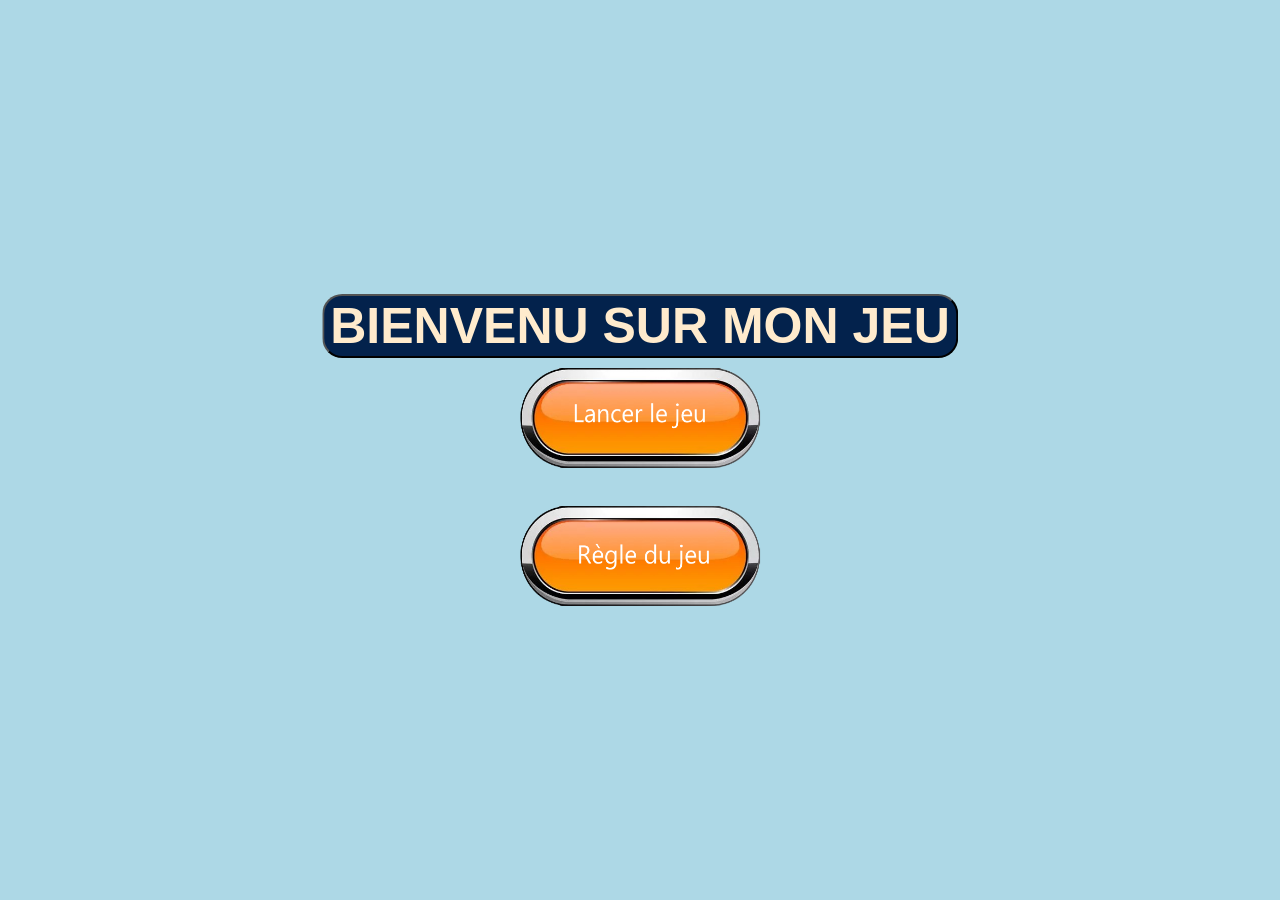
<file: index.html>
<html>
<head>
<link rel="stylesheet" href="style.css">
    <title>cliqueur</title>
</head>
<body>
   <div class="conteneur">
   <button class="titre">BIENVENU SUR MON JEU</button>
	<button onclick="window.location.href='jeu.html'" class="lancer">
   <img src="bouton_lancerLeJeu.png" height ="100" width="240" />
   </button>
   <br>
   <button onclick="window.location.href='regle_du_jeu.html'" class="regle-jeu">
   <img src="bouton_regle_du_jeu.png" height ="100" width="240" />
   </button>
   </div>
</body>
</html>
</file>
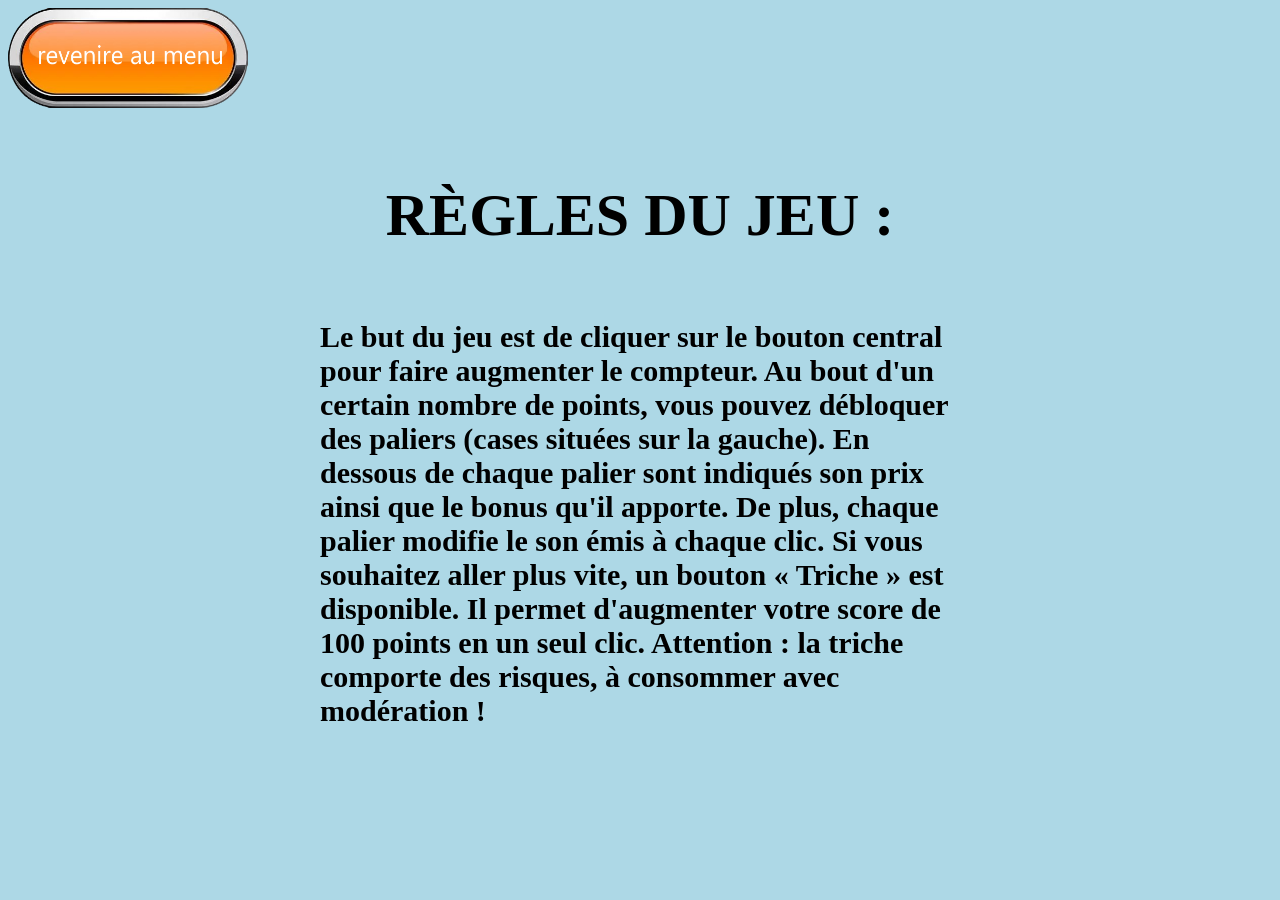
<file: regle_du_jeu.html>
<html>
<head>
<link rel="stylesheet" href="style_jeu.css">
<script src="script.js" defer></script>
    <title>règle du jeu</title>
</head>
<body>
    <div class="regle_text">
    <h1>RÈGLES DU JEU :</h1>

    <h3>
Le but du jeu est de cliquer sur le bouton central pour faire augmenter le compteur.

Au bout d'un certain nombre de points, vous pouvez débloquer des paliers (cases situées sur la gauche). En dessous de chaque palier sont indiqués son prix ainsi que le bonus qu'il apporte.

De plus, chaque palier modifie le son émis à chaque clic.

Si vous souhaitez aller plus vite, un bouton « Triche » est disponible. Il permet d'augmenter votre score de 100 points en un seul clic.

Attention : la triche comporte des risques, à consommer avec modération !</h3>
    </div>
     <button onclick="window.location.href='index.html'" class="menu">
     <img src="bouton_menu.png" height ="100" width="240" />
     </button>
</body>
</html>
</file>
<file: style.css>
h1 {
	text-align: center;
	font-size: 50px;
}

body{
	background: #ADD8E6;
}

.conteneur {
	display: flex;
    flex-direction: column;
    align-items: center;
    gap: 10px;
	position: absolute;
    top: 50%;
    left: 50%;
    transform: translate(-50%, -50%);
	
}


.lancer{
	border: none;
    padding: 0;
    background: transparent;
    border-radius: 30px;
    overflow: hidden;
    cursor: pointer;
}

.regle-jeu{
	border: none;
    padding: 0;
    background: transparent;
    border-radius: 30px;
    overflow: hidden;
    cursor: pointer;
}


.lancer:hover{
	transform: scale(0.90);
}

.regle-jeu:hover{
	transform: scale(0.90);
}


.titre{
	font-size: 50px;
	background-color: rgb(3, 34, 76);
	border-radius: 20px;
	color: blanchedalmond;
	font-weight: bold;
}
</file>
<file: style_jeu.css>
body{
	background: #ADD8E6;
}


.regle_text{
	display: flex;
    flex-direction: column;
    align-items: center;
	position: absolute;
	top: 50%;
    left: 50%;
    transform: translate(-50%, -50%);
	font-size: 30px;
}


h3{
	font-size: 30px;
}

.texte {
	font-size: 40px;
	text-align: center;
}


.conteneur {
    position: absolute;
    top: 50%;
    left: 50%;
    transform: translate(-50%, -50%);
	display: flex;
    flex-direction: column;
    align-items: center;
    gap: 10px;
}

.bouton-centrale {
    border: none;
    padding: 0;
    background: transparent;
    border-radius: 30px;
    overflow: hidden;
    cursor: pointer;
}

.bouton-centrale img {
    display: block;
    width: 480px;
    height: 200px;
    border-radius: 30px;
}


.triche-bouton{
	border: none;
    padding: 0;
    background: transparent;
    border-radius: 30px;
    overflow: hidden;
    cursor: pointer;
}

.triche-bouton:hover{
	transform: scale(0.90);
}

.regle-bouton{
	border: none;
    padding: 0;
    background: transparent;
    border-radius: 30px;
    overflow: hidden;
    cursor: pointer;
}


.regle-bouton:hover{
	transform: scale(0.90);
}

.menu{
	border: none;
    padding: 0;
    background: transparent;
    border-radius: 30px;
    overflow: hidden;
    cursor: pointer;
}


.menu:hover{
	transform: scale(0.90);
}


.bouton-centrale:active {
	transform: scale(0.90);
}

.palier1_style{
	border: none;
	background: transparent;
}

.palier2_style{
	border: none;
	background: transparent;
}

.palier3_style{
	border: none;
	background: transparent;
}

.palier1_style:hover{
	transform: scale(0.90);
}

.palier2_style:hover{
	transform: scale(0.90);
}

.palier3_style:hover{
	transform: scale(0.90);
}
</file>
